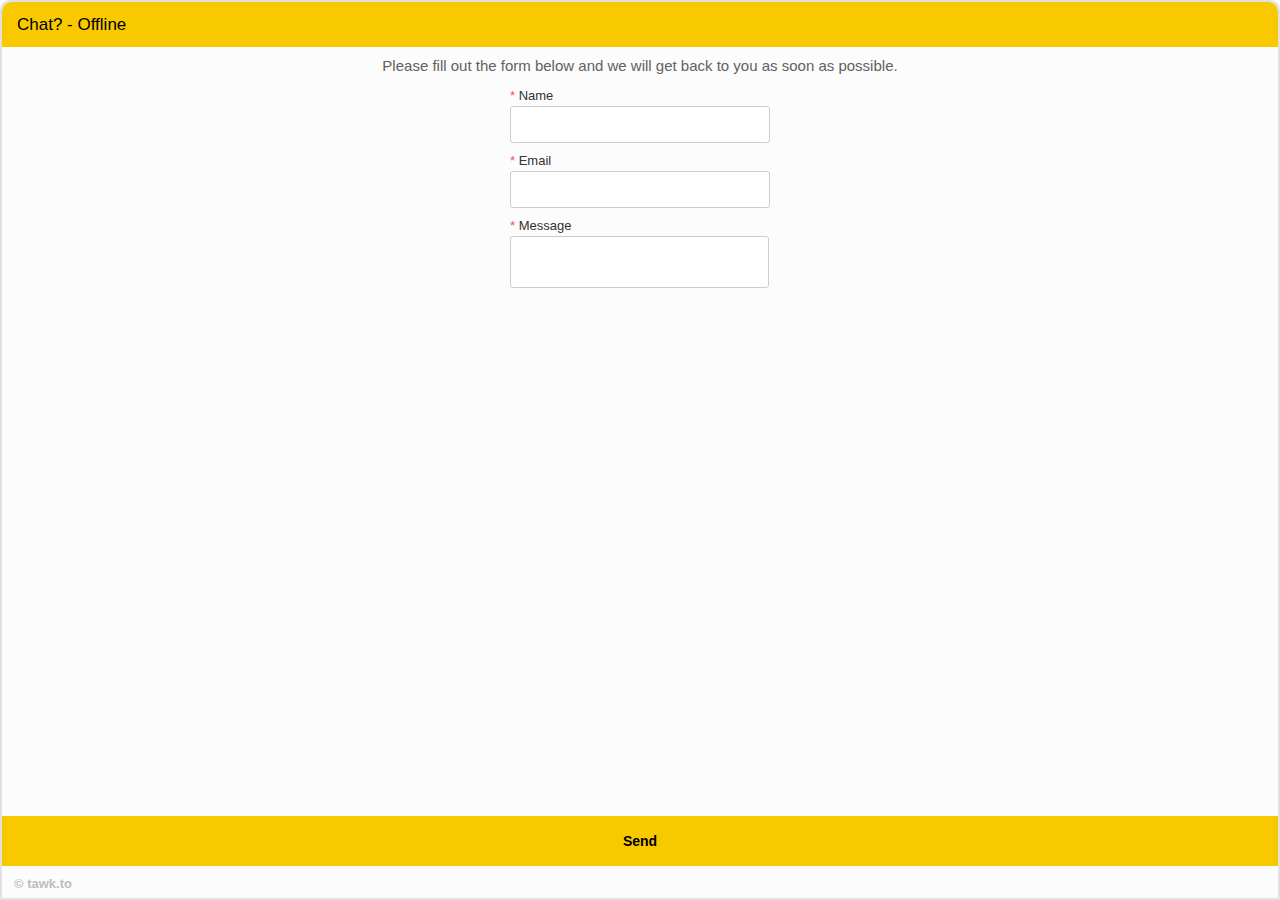
<file: index_files/a.htm>
<!DOCTYPE html>
<html><head><meta http-equiv="Content-Type" content="text/html; charset=UTF-8"><style type="text/css">html,body,div,span,object,iframe,h1,h2,h3,h4,h5,h6,p,blockquote,pre,abbr,address,cite,code,del,dfn,em,img,ins,kbd,q,samp,small,strong,sub,sup,var,b,i,dl,dt,dd,ol,ul,li,fieldset,form,label,legend,table,caption,tbody,tfoot,thead,tr,th,td,article,aside,canvas,details,figcaption,figure,footer,header,hgroup,menu,nav,section,summary,time,mark,audio,video{margin:0;padding:0;border:0;outline:0;font-size:100%;vertical-align:baseline;background:transparent}body{line-height:1}article,aside,details,figcaption,figure,footer,header,hgroup,menu,nav,section{display:block}nav ul{list-style:none}blockquote,q{quotes:none}blockquote:before,blockquote:after,q:before,q:after{content:'';content:none}a{margin:0;padding:0;font-size:100%;vertical-align:baseline;background:transparent}ins{background-color:#ff9;color:#000;text-decoration:none}mark{background-color:#ff9;color:#000;font-style:italic;font-weight:bold}del{text-decoration:line-through}abbr[title],dfn[title]{border-bottom:1px dotted;cursor:help}table{border-collapse:collapse;border-spacing:0}hr{display:block;height:1px;border:0;border-top:1px solid #ccc;margin:1em 0;padding:0}input,select{vertical-align:middle}html,body{height:100%;width:100%}body{background:transparent;height:100%;width:100%;font:13px Helvetica,Arial,sans-serif;position:relative}.clear{clear:both}.clearfix:after{content:'';display:block;height:0;clear:both;visibility:hidden}tawkToContent#tawkchat-maximized-wrapper{width:100%;height:100%;position:relative}#borderWrapper{position:absolute;top:0;bottom:0;z-index:-10;background-color:#e1e1e1;-webkit-border-top-left-radius:10px;-webkit-border-top-right-radius:10px;-moz-border-radius-topleft:10px;-moz-border-radius-topright:10px;border-top-left-radius:10px;border-top-right-radius:10px;width:100%;height:100%}#innerWrapper{background:#fcfcfc;left:2px;position:absolute;right:2px;top:2px;bottom:2px;-webkit-border-top-left-radius:10px;-webkit-border-top-right-radius:10px;-moz-border-radius-topleft:10px;-moz-border-radius-topright:10px;border-top-left-radius:10px;border-top-right-radius:10px;*height:expression(this.parentNode.offsetHeight - 4+'px');*width:expression(this.parentNode.offsetWidth - 4+'px')}.embedded #innerWrapper{left:0 !important;right:0 !important;top:0 !important;bottom:0 !important}#headerBoxWrapper{height:45px}#expandableLink{height:5px;width:100%;font-size:0;cursor:s-resize;visibility:hidden;position:absolute;top:56px;z-index:30}#expandableIcon{width:30px;height:4px;margin:0 auto;background:#a1a1a1}#expandableLink.expanded{cursor:n-resize}#headerBox{height:45px;position:relative;z-index:30;-webkit-border-top-left-radius:10px;-webkit-border-top-right-radius:10px;-moz-border-radius-topleft:10px;-moz-border-radius-topright:10px;border-top-left-radius:10px;border-top-right-radius:10px}#agentBar{position:absolute;bottom:32px;top:70px;width:100%;background-color:#eee;display:none;overflow:auto;z-index:10003}#headerBoxControlsContainer{position:absolute;height:45px;width:96px;z-index:700;top:0;right:0}#endLink{float:right;display:inline;margin:15px 20px 0 0;background:url('https://static-v.tawk.to/a-v3-22/images/icons.png');background-repeat:no-repeat;background-position:-163px 0;width:20px;height:20px;cursor:pointer}#popupLink{float:right;display:inline;margin:15px 6px 0 0;background:url('https://static-v.tawk.to/a-v3-22/images/icons.png');background-repeat:no-repeat;background-position:-213px 0;width:20px;height:20px;cursor:pointer}#minimizeLink{display:inline;background-image:url('https://static-v.tawk.to/a-v3-22/images/icons.png');background-position:-188px 0;width:20px;height:20px;background-repeat:no-repeat;float:right;margin:15px 6px 0 0;cursor:pointer}#headerAccountStateContainer{overflow:hidden;white-space:nowrap;text-overflow:ellipsis}#headerAccountState{vertical-align:baseline;font-size:17px;padding:0 15px;text-overflow:ellipsis;white-space:nowrap;overflow:hidden;margin-right:96px;line-height:45px}#chatContainerWrapper{position:absolute;bottom:109px;top:0;width:100%;background-color:#fcfcfc}#chatContainerWrapper.chat-ended{bottom:118px;*height:expression(this.parentNode.offsetHeight - 200+'px')}#chatContainer{overflow:auto;position:absolute;font-size:14px;font-family:Arial;color:#6c6c6c;min-width:278px;left:3px;right:3px;height:100%;overflow-x:hidden}#actionsContainer{height:107px;background-color:#fcfcfc;border-top:2px solid #e1e1e1;position:absolute;bottom:0;width:100%}#status-message{font-weight:bold;font-style:normal}#resizeBox{width:52px;height:52px;position:absolute;top:0;background-color:#000;z-index:5}body.right #resizeBox{left:0;float:left;-webkit-border-top-left-radius:3px;-moz-border-radius-topleft:3px;border-top-left-radius:3px}body.left #resizeBox{right:0;float:right;-webkit-border-top-right-radius:3px;-moz-border-radius-topright:3px;border-top-right-radius:3px}#resizeInnerBox{background-color:#fefefe;width:47px;height:47px}body.right #resizeInnerBox{-webkit-border-top-left-radius:3px;-moz-border-radius-topleft:3px;border-top-left-radius:3px;margin:5px 0 0 5px}body.left #resizeInnerBox{-webkit-border-top-right-radius:3px;-moz-border-radius-topright:3px;border-top-right-radius:3px;margin:5px 5px 0 0}#pluginsBar{height:23px;background-color:#c2c2c2;min-width:278px}#ratingContainer{position:absolute;width:38px;margin:0;right:10px;top:10px}#ratingContainer a{float:left;margin:0 5px 0 0;width:14px;height:13px;cursor:pointer;background-image:url('https://static-v.tawk.to/a-v3-22/images/icons.png');background-repeat:no-repeat}#ratingContainer a:active,#ratingContainer a:focus{outline:0}#ratePositive{background-position:-163px 0}#rateNegative{background-position:-144px 0}#ratePositive:hover,#ratePositive.selected{background-position:-182px 0}#ratePositive:hover,#rateNegative:hover{transform:scale(1.5,1.5);// This is the enlarged size scale of the image. transition-duration:500ms;transition-timing-function:ease-out;-webkit-transform:scale(1.5,1.5);// This is the enlarged size scale of the image. -webkit-transition-duration:500ms;-webkit-transition-timing-function:ease-out;-moz-transform:scale(1.5,1.5);// This is the enlarged size scale of the image. -moz-transition-duration:500ms;-moz-transition-timing-function:ease-out;-ms-transform:scale(1.5,1.5);// This is the enlarged size scale of the image. -ms-transition-duration:500ms;-ms-transition-timing-function:ease-out;-o-transform:scale(1.5,1.5);// This is the enlarged size scale of the image. -o-transition-duration:500ms;-o-transition-timing-function:ease-out}#rateNegative:hover,#rateNegative.selected{background-position:-201px 0}#actionsContainer.ie6 #menuContainer{float:right;width:100px;height:16px;display:inline;margin:5px 15px 0 0}#menuImage{background-image:url('https://static-v.tawk.to/a-v3-22/images/icons.png');background-position:-256px 0;width:20px;height:20px;float:right;margin:1px 3px;cursor:pointer}.activeSound{background-position:0 0;background-repeat:no-repeat}.disabledSound{background-position:-21px 0;background-repeat:no-repeat}#textareaWrapper{display:block;height:73px;border-bottom:2px solid #e1e1e1;background-color:#fff}#textareaContainer{height:53px;padding:10px}#chatTextarea{padding:0;margin:0;height:63px;width:100%;overflow:hidden;resize:none;border:0;vertical-align:top;font-size:14px !important;background-color:#fff;color:#000}#chatTextarea:active,#chatTextarea:focus{outline:0}#textareaContainer textarea::-webkit-input-placeholder{color:#b3b3b3;font-style:italic;font-family:Arial}#textareaContainer textarea::-moz-placeholder{color:#b3b3b3;font-style:italic;font-family:Arial}#textareaContainer textarea:-ms-input-placeholder{color:#b3b3b3;font-style:italic;font-family:Arial}#textareaOverlay{background-color:#DDD;height:62px;left:15px;right:15px;position:absolute;bottom:7px;z-index:2;font-size:18px !important;padding:40px 0 0 0;color:#a1a1a1;-webkit-border-radius:3px;-moz-border-radius:3px;-ms-border-radius:3px;-o-border-radius:3px;border-radius:3px;text-align:center}#chatTextarea{*margin-top:-1px;*margin-bottom:-1px}#greetingsContainer{margin:7px 45px 0 45px;padding:5px;text-align:center;white-space:pre-wrap;word-wrap:break-word;color:black;font-size:15px !important}#formContainer #greetingsContainer{margin:0 !important}.embedded{width:100%;height:100%}.embedded #headerBox{-webkit-border-top-left-radius:0;-moz-border-radius-topleft:0;border-top-left-radius:0;-webkit-border-top-right-radius:0;-moz-border-radius-topright:0;border-top-right-radius:0}#headerBox .ie6headerAgent{height:50px;width:expression(document.body.clientWidth - 120+'px');overflow:hidden}#agentBar.expanded{height:auto;overflow-y:auto;display:block;max-height:153px}#agentList .agentWrapper{border-radius:0;margin:10px 0}.agentContainer{height:50px}#agentBar .agentContainer{height:50px}.agentContainerNoImage{height:25px}.agentWrapper{width:100%;min-width:280px;clear:both;position:relative;-webkit-border-top-left-radius:10px;-webkit-border-top-right-radius:10px;-moz-border-radius-topleft:10px;-moz-border-radius-topright:10px;border-top-left-radius:10px;border-top-right-radius:10px}#agentList.ie6 .agentWrapper{float:left}#headerBox .agentInformationContainer{padding:9px 0}#agentBar .agentInformationContainer{padding:9px 0}.agentInformationContainerNoImage{padding-top:4px;padding-bottom:9px;font-size:16px}.agentInformationContainer{font-size:14px}.agentNameCentered{margin-top:8px;font-weight:bold}.noImageAgentProfileDetail{padding-left:5px}.agentInformationContainer p{height:16px;white-space:nowrap;overflow:hidden;box-sizing:border-box;text-overflow:ellipsis}.agentInformationContainer .agentName{font-weight:bold}#headerBox .alias-image{-moz-animation:profileShow .5 ease-in;-webkit-animation:profileShow .5s ease-in;-o-animation:profileShow .5 ease-in;-ms-animation:profileShow .5 ease-in;animation:profileShow .5s ease-in}@-ms-keyframes profileShow{0%{-ms-transform:scale(0)}6.25%{-ms-transform:scale(0.1)}12.5%{-ms-transform:scale(0.2)}18.75%{-ms-transform:scale(0.3)}25%{-ms-transform:scale(0.4)}31.25%{-ms-transform:scale(0.5)}37.5%{-ms-transform:scale(0.6)}43.75%{-ms-transform:scale(0.7)}50%{-ms-transform:scale(0.8)}56.25%{-ms-transform:scale(0.9)}62.5%{-ms-transform:scale(1)}68.75%{-ms-transform:scale(1.1)}75%{-ms-transform:scale(1.2)}81.25%{-ms-transform:scale(1.3)}87.5%{-ms-transform:scale(1.2)}93.75%{-ms-transform:scale(1.1)}100%{-ms-transform:scale(1)}}@-webkit-keyframes profileShow{0%{-webkit-transform:scale(0)}6.25%{-webkit-transform:scale(0.1)}12.5%{-webkit-transform:scale(0.2)}18.75%{-webkit-transform:scale(0.3)}25%{-webkit-transform:scale(0.4)}31.25%{-webkit-transform:scale(0.5)}37.5%{-webkit-transform:scale(0.6)}43.75%{-webkit-transform:scale(0.7)}50%{-webkit-transform:scale(0.8)}56.25%{-webkit-transform:scale(0.9)}62.5%{-webkit-transform:scale(1)}68.75%{-webkit-transform:scale(1.1)}75%{-webkit-transform:scale(1.2)}81.25%{-webkit-transform:scale(1.3)}87.5%{-webkit-transform:scale(1.2)}93.75%{-webkit-transform:scale(1.1)}100%{-webkit-transform:scale(1)}}@-moz-keyframes profileShow{0%{-moz-transform:scale(0)}6.25%{-moz-transform:scale(0.1)}12.5%{-moz-transform:scale(0.2)}18.75%{-moz-transform:scale(0.3)}25%{-moz-transform:scale(0.4)}31.25%{-moz-transform:scale(0.5)}37.5%{-moz-transform:scale(0.6)}43.75%{-moz-transform:scale(0.7)}50%{-moz-transform:scale(0.8)}56.25%{-moz-transform:scale(0.9)}62.5%{-moz-transform:scale(1)}68.75%{-moz-transform:scale(1.1)}75%{-moz-transform:scale(1.2)}81.25%{-moz-transform:scale(1.3)}87.5%{-moz-transform:scale(1.2)}93.75%{-moz-transform:scale(1.1)}100%{-moz-transform:scale(1)}}@-o-keyframes profileShow{0%{-o-transform:scale(0)}6.25%{-o-transform:scale(0.1)}12.5%{-o-transform:scale(0.2)}18.75%{-o-transform:scale(0.3)}25%{-o-transform:scale(0.4)}31.25%{-o-transform:scale(0.5)}37.5%{-o-transform:scale(0.6)}43.75%{-o-transform:scale(0.7)}50%{-o-transform:scale(0.8)}56.25%{-o-transform:scale(0.9)}62.5%{-o-transform:scale(1)}68.75%{-o-transform:scale(1.1)}75%{-o-transform:scale(1.2)}81.25%{-o-transform:scale(1.3)}87.5%{-o-transform:scale(1.2)}93.75%{-o-transform:scale(1.1)}100%{-o-transform:scale(1)}}@keyframes profileShow{0%{transform:scale(0)}6.25%{transform:scale(0.1)}12.5%{transform:scale(0.2)}18.75%{transform:scale(0.3)}25%{transform:scale(0.4)}31.25%{transform:scale(0.5)}37.5%{transform:scale(0.6)}43.75%{transform:scale(0.7)}50%{transform:scale(0.8)}56.25%{transform:scale(0.9)}62.5%{transform:scale(1)}68.75%{transform:scale(1.1)}75%{transform:scale(1.2)}81.25%{transform:scale(1.3)}87.5%{transform:scale(1.2)}93.75%{transform:scale(1.1)}100%{transform:scale(1)}}#agentBar .alias-image,#headerBox .alias-image{width:40px;height:40px;margin:0;background-repeat:no-repeat;border-radius:20px;margin:5px;background-image:url('https://static-v.tawk.to/a-v3-22/images/icons.png');background-position:-798px 0;float:left}#agentBar .alias-image,#agentBar .defaultProfileImage{margin:5px 15px}#agentTypingContainer,.messageContainer{margin:7px 12px 0 20px;min-width:250px}#agentTypingContainer.ie6,.messageContainer-ie6{margin:0;padding:7px 15px 0 20px;float:left}.messageContainer-ie6 .messageStatusContainer,.messageContainer-ie6 .ownerNameInnerContainer{position:static}.messageHead{position:absolute;z-index:10001}.messageHeadLine{position:relative;top:10px;z-index:1}.messageContainer-ie6 .messageHeadLine{z-index:-1}.messageContainer .messageHead .messageTitle{text-align:center;width:100%}.messageBody{line-height:1.5em;margin:5px 0 0 42px}.notification{margin-left:0}.ownerNameContainer,.notificationContainer{float:left;width:100%}.notificationContainer .message{margin-right:40px;font-size:14px !important;font-style:italic}.message{white-space:pre-wrap;word-wrap:break-word}.messageContainer .messageHead.agent .messageTime,.notificationTime{color:#b3b3b3}.notificationTime{width:40px;float:left;margin-left:-40px;text-align:right;font-size:12px !important}.messageStatusContainer,.ownerNameInnerContainer{position:relative;z-index:2}.messageContainer-ie6 .messageStatusContainer,.messageContainer-ie6 .ownerNameInnerContainer{position:static}.messageStatusContainer{width:100%;text-align:right;line-height:28px;height:28px}.ownerNameInnerContainer{margin-right:130px;height:16px}.messageOwnerNameOverflowContainer{width:100%;overflow:hidden;text-overflow:ellipsis;-ms-text-overflow:ellipsis;-o-text-overflow:ellipsis;white-space:nowrap;float:left}.messageOwnerName.visitor{color:#a7a7a7}.messageOwnerName.agent{color:#343434}.messageOwnerName{font-weight:bold;display:inline;text-decoration:none;padding-right:8px;font-size:15px !important;margin-left:42px;line-height:28px}.messageTime{padding-left:8px;font-size:12px !important;line-height:28px;color:#b3b3b3}.messageWrapper{background:0;position:relative;width:100%}.messageStatus{width:16px;height:16px}.messageStatus:active,.messageStatus:focus{outline:0}.messageStatusContainer.pending .messageStatus{background-image:url('https://static-v.tawk.to/a-v3-22/images/ajax-loader.gif');background-position:0 0;background-repeat:no-repeat;float:right;margin:6px}.resendLink{text-decoration:underline}.messageWrapper.pending{font-style:italic}.messageWrapper.error{font-style:italic;color:red;cursor:pointer}.messageStatusContainer.errorInMessage .messageStatus{background-image:url('https://static-v.tawk.to/a-v3-22/images/icons.png');background-position:-698px 0;background-repeat:no-repeat;display:inline-block}.messageWrapper .message{margin:0 15px 0 0;font-size:14px !important}.longFormContainer::-webkit-scrollbar-thumb,#chatContainer::-webkit-scrollbar-thumb{-webkit-border-radius:10px;border-radius:10px;background-color:#d4d4d4}.longFormContainer::-webkit-scrollbar,#chatContainer::-webkit-scrollbar{width:10px}.messageTitle span{text-transform:uppercase;font-weight:bold;padding:0 10px;color:#ccc;background-color:#fff;z-index:1;position:relative}#formContainer{position:absolute;z-index:20;display:none;left:0;right:0;bottom:32px;top:70px;overflow:hidden;background-color:#fcfcfc;*width:expression(this.parentNode.offsetWidth+'px');*height:expression(this.parentNode.offsetHeight - 102+'px');z-index:99999}.formMessageField{padding:10px 20px;line-height:1.2em;color:#616161;font-size:15px;text-align:center}.form{margin:0 20px;font-size:13px;color:#a1a1a1;height:100%}.form fieldset{padding:0}.longFormContainer{position:absolute;left:5px;right:5px;bottom:50px;top:0;overflow-y:auto;padding-bottom:10px}.longFormContainer-ie6{position:absolute;left:20px;top:0;width:expression(this.parentNode.offsetWidth - 20+'px');height:expression(this.parentNode.offsetHeight - 78+'px');overflow-y:auto}.longFormBottomContainer{position:absolute;bottom:0;left:0;right:0}.longFormBottomContainer-ie6{position:absolute;left:0;bottom:0;*width:expression(document.body.clientWidth - 4+'px')}#formContainer.ie6 .form .textareaFieldset{padding:0;margin:0 0 7px 0;border:1px solid #ccc;-webkit-border-radius:3px;-moz-border-radius:3px;-ms-border-radius:3px;-o-border-radius:3px;border-radius:3px}#formContainer.ie6 .form .textareaFieldset.error{border:1px solid #ef5656}.form .textareaFieldset{padding:0 33px 0 0;margin:0 0 7px 0;position:relative}.form .textareaFieldset div{width:100%}#formContainer.ie6 .form textarea{resize:none;display:block;height:30px;width:100%;overflow:auto;padding:10px 0;color:#707070;font-size:13px;font-weight:bold;border:0}.form textarea{resize:none;display:block;height:30px;width:100%;overflow:auto;padding:10px 15px;color:#707070;font-size:13px;font-weight:bold;border:1px solid #ccc;-webkit-border-radius:3px;-moz-border-radius:3px;-ms-border-radius:3px;-o-border-radius:3px;border-radius:3px;background-color:#fff;font-family:Arial}.form textarea:active,.form textarea:focus,.inputContainer select:active,.inputContainer select:focus{outline:0}.inputContainer{padding:0 15px;border:1px solid #ccc;-webkit-border-radius:3px;-moz-border-radius:3px;-ms-border-radius:3px;-o-border-radius:3px;border-radius:3px;background-color:#fff;margin:0 0 7px 0;position:relative}.inputContainer input,.inputContainer select{width:100%;margin:0;border:0;display:block;line-height:1em;padding:10px 0;color:#707070;font-family:Arial;font-size:13px;font-weight:bold}.inputContainer.other-fix{padding:0}.inputContainer select{background-color:#fff;outline:0}#departmentFieldFieldset.safari-fix .inputContainer select{-webkit-appearance:none}#departmentFieldFieldset.safari-fix .inputContainer{position:relative}#departmentFieldFieldset.safari-fix .inputContainer:after{position:absolute;right:24px;top:12px;cursor:pointer;width:10px;height:10px;font-size:10px;padding:0;background:#fff;color:#000;content:'▼';pointer-events:none;cursor:pointer}.inputContainer.error,.form .textareaFieldset div.error textarea{border-color:#ef5656;color:#ef5656}.inputContainer.error input,.form .textareaFieldset div.error textarea,.inputContainer.error select{color:#ef5656}.inputContainer.error input::-webkit-input-placeholder,.form .textareaFieldset div.error textarea::-webkit-input-placeholder{color:#ef5656}.inputContainer.valid,.form .textareaFieldset div.valid textarea{border-color:#92ed9d}.inputContainer.valid{padding-right:30px}.inputContainer input:active,.inputContainer input:focus{margin:0;border:0;outline:0}.formErrorContainer{display:none;margin:0 0 13px 0;color:#ef5656;text-align:center}#formSavingStatus.errorMessage{color:#ef5656;border:0;visibility:visible}#formSavingStatus{font-size:13px;visibility:hidden;margin:0 auto;max-width:260px}#formSavingStatus img{margin:0 0 0 5px}.formButtonContainer{margin:20px 0 0 0}button{display:inline;zoom:1;vertical-align:baseline;outline:0 none;cursor:pointer;text-align:center;text-decoration:none;overflow:visible;margin:0;padding:7px 15px 8px 15px;font:bold 14px/100% Arial,sans-serif;background-color:#c1c1c1;color:#3d3d3d;border:0;float:left}button::-moz-focus-inner{border:0}button:focus{outline:0}button:active{background-color:#ddd}button:hover{background-color:#a9a9a9}.formButton{width:100%;height:50px}#agentTypingContainer div{font-size:14px !important;font-style:italic;margin:0 0 5px 0;color:#aeaeae;font-weight:bold}#offlineOverlay,#inactivityOverlay,#maintenanceOverlay{text-align:center;margin-top:100px;font-size:40px;font-weight:bold;height:auto}.defaultProfileImage{background-image:url('https://static-v.tawk.to/a-v3-22/images/icons.png');background-position:-798px 0}#greetingsOverlay{width:100%;height:100%}#greetingsOverlay #greetingsContainer{font-size:14px;color:#777;font-weight:bold}#greetingsWrapper{transform:translate(0%,-50%);-webkit-transform:translate(0%,-50%);-moz-transform:translate(0%,-50%);-ms-transform:translate(0%,-50%);-o-transform:translate(0%,-50%);top:50%;position:absolute;left:0;right:0;*position:static;*margin-top:expression(this.offsetHeight < this.parentNode.offsetHeight ? parseInt((this.parentNode.offsetHeight - this.offsetHeight) / 2)+'px':'0')}#embedArrow{background-position:-414px 0;width:22px;height:26px;background-image:url('https://static-v.tawk.to/a-v3-22/images/icons.png');background-repeat:no-repeat;margin:5px auto}.cookieOff #formContainer{display:block;width:100%;height:100%;left:0;right:0;top:0}#tawkLinkImage{background-image:url('https://static-v.tawk.to/a-v3-22/images/icons.png');background-position:-139px 0;width:19px;height:20px;float:left;margin:1px 3px;cursor:pointer}#formInnerHeight{margin:0 auto;max-width:260px}#tawktoLink{color:#bdbdbd;font-size:13px;font-weight:700;text-decoration:none;line-height:32px;margin:0 0 0 10px}#bottomContainer{position:absolute;bottom:0;height:30px;width:84px;left:2px;background:#fcfcfc;z-index:100001}#headerBoxControlsContainer .icon{background-image:url('https://static-v.tawk.to/a-v3-22/images/icons.png');display:block}#endChat,#minimizeChat,#popoutChat{width:16px;height:16px;margin:14px 5px 15px 5px;float:right}#endChat{margin-right:15px}#endChat .icon{width:11px;height:11px;float:right;margin:2.5px}.black #endChat .icon{background-position:0 0}.white #endChat .icon{background-position:-63px 0}#minimizeChat .icon{width:11px;height:7px;margin:4.5px 2.5px}.black #minimizeChat .icon{background-position:-32px 0}.white #minimizeChat .icon{background-position:-95px 0}#popoutChat .icon{width:10px;height:10px;margin:3px}.black #popoutChat .icon{background-position:-48px 0}.white #popoutChat .icon{background-position:-111px 0}#openMenu{background-image:url('https://static-v.tawk.to/a-v3-22/images/icons.png');background-position:-126px 0;width:13px;height:14px;position:absolute;right:10px;bottom:9px;z-index:100001;cursor:pointer;*bottom:7px}#options{height:32px;margin-left:84px}#closeMenu{position:absolute;right:10px;bottom:8px;display:none;cursor:pointer}#closeMenu span{background-image:url('https://static-v.tawk.to/a-v3-22/images/icons.png');background-position:0 0;width:11px;height:11px;float:right;margin:2px 5px}.ownerNameContainer .agentProfileImage{width:28px;height:28px;background-repeat:no-repeat;border-radius:14px;float:left;margin-left:-100%;background-image:url('https://static-v.tawk.to/a-v3-22/images/icons.png');background-position:-740px 0}.ownerNameContainer .visitorProfileImage{width:28px;height:28px;background-image:url('https://static-v.tawk.to/a-v3-22/images/icons.png');background-position:-220px 0;float:left;margin-left:-100%}#tawkToContent{display:none;position:absolute;top:45px;bottom:0;width:100%;background:#fcfcfc;z-index:100001}#tawkToContent .contentContainer{position:absolute;top:0;bottom:43px;width:auto;left:10%;right:10%;*bottom:100px}#tawkToContent .buttonContainer{position:absolute;height:50px;bottom:0;width:100%}#tawkToContent .buttonContainer button{width:50%;height:50px}#tawkHeader{font-size:22px;font-weight:bold;text-align:center;padding:20px 0 12px 0;color:#343434;border-bottom:2px solid #ddd;width:150px;margin:0 auto}#tawkContent{font-size:15px;text-align:center;color:#6c6c6c;margin:12px 30px 0 30px}#tawkImage{background-image:url('https://static-v.tawk.to/a-v3-22/images/icons.png');background-position:-331px 0;width:78px;height:83px;margin:0 auto}#tawkToContent .wrapper{position:absolute;width:100%;margin:5px 0}#optionsContainer{position:absolute;right:5px;bottom:40px;background:#f2f2f2;border-radius:10px;display:none;z-index:10001}#optionsContainer ul{list-style:none;padding:5px;border:2px solid #e6e6e6;border-radius:10px}#optionsContainer li{padding:10px;color:#696969;cursor:pointer;font-size:12px;font-weight:bold;line-height:18px}#optionsContainer li:hover{background:#e0e0e0}#emailTranscriptForm,#changeNameForm,#endChatForm{position:absolute;width:100%;bottom:0;height:164px;margin:0}#endChatForm{height:109px}#emailTranscriptForm #formInnerHeight,#changeNameForm #formInnerHeight,#endChatForm #formInnerHeight{max-width:100%;width:100%;height:100%;background:#fff}#emailTranscriptForm .longFormBottomContainer,#changeNameForm .longFormBottomContainer,#endChatForm .longFormBottomContainer{bottom:0}#emailTranscriptForm .formButton,#changeNameForm .formButton,#endChatForm .formButton{width:50%}#emailTranscriptForm .inputContainer,#changeNameForm .inputContainer,#endChatForm .inputContainer{border:0;margin:0}#offlineForm #messageField{height:85px}#emailTranscriptFormMessageContainer,#changeNameFormMessageContainer{background:#ddd;margin:0;padding:10px;text-align:left}#submitWrapper{position:absolute;bottom:50px;height:0;width:auto;right:0;background:#000;border-radius:4px 4px 0 0;color:#fff;-webkit-transition:height .25s ease;-moz-transition:height .25s ease;-ms-transition:height .25s ease;-o-transition:height .25s ease;transition:height .25s ease;*height:30px;*display:none}#submitWrapper.visible{height:30px;*display:block}#submitWrapper p{line-height:30px;padding:0 10px;float:left}#submitWrapper div{background-image:url('https://static-v.tawk.to/a-v3-22/images/ajax-loader-3.gif');width:16px;height:16px;float:right;margin:7px}#agentListExpand{background-image:url('https://static-v.tawk.to/a-v3-22/images/icons.png');background-position:-460px 0;width:14px;height:14px;float:left;-moz-transform:scale(-1,1);-webkit-transform:scale(-1,1);-o-transform:scale(-1,1);-ms-transform:scale(-1,1);transform:scale(-1,1);cursor:pointer;display:none}#printIcon{background-image:url('https://static-v.tawk.to/a-v3-22/images/icons.png');background-position:-545px 0;width:18px;height:17px;float:left}#emailIcon{background-image:url('https://static-v.tawk.to/a-v3-22/images/icons.png');background-position:-568px 0;width:19px;height:16px;float:left}#soundOnIcon{background-image:url('https://static-v.tawk.to/a-v3-22/images/icons.png');width:17px;height:18px;float:left}.activeSound #soundOnIcon{background-position:-523px 0}.disabledSound #soundOnIcon{background-position:-504px 0}#endChatIcon{background-image:url('https://static-v.tawk.to/a-v3-22/images/icons.png');background-position:-592px 0;width:11px;height:11px;float:left}.optionTitle{margin-left:35px}#agentProfileContainer{padding:10px;height:50px;cursor:pointer;position:relative}#stickyIcon{background-image:url('https://static-v.tawk.to/a-v3-22/images/icons.png');background-position:-608px 0;width:15px;height:16px;margin:4px}#waitTimeContainer{margin:20px 0}#stickyContainer{position:absolute;margin-left:-14px;margin-top:-12px;background-color:#fcfcfc;width:23px;height:24px;padding:2px;top:50%}#waitTimeContainer .messageWrapper{border:1px solid;border-radius:5px;width:280px;text-align:center;margin:0 auto}#waitTimeContainer .message{margin:0;padding:12px 10px 12px 14px;font-size:15px !important;color:#7b7a7a;font-weight:bold}#waitTimeContainer .messageBody{width:100%;position:relative;margin:0;line-height:100%}#profileDetail{height:50px;position:static;margin-left:55px;margin-right:80px}#profileDetailNoImage{height:25px;position:static;margin-left:0;margin-right:80px}#extraProfile{float:left;position:relative}#extraProfile .overlay{position:absolute;width:40px;height:40px;background:#000;left:5px;top:5px;border-radius:20px;opacity:.5}#extraProfile p{position:absolute;left:50%;top:50%;transform:translate(-50%,-50%);font-size:16px;font-weight:bold}#agentWrapper{height:70px;display:none}#agentListBack{display:none;cursor:pointer;height:70px}#listBack{background-image:url('https://static-v.tawk.to/a-v3-22/images/icons.png');background-position:-628px 0;width:7px;height:11px;margin-top:29px;float:left;margin-left:20px;margin-right:20px}#agentListBack p{font-size:16px;font-weight:bold;margin-top:25px;float:left;height:20px;line-height:20px}.message-success{background-image:url('https://static-v.tawk.to/a-v3-22/images/icons.png');background-position:-677px 0;width:16px;height:15px;padding:0 8px}.messageStatusContainer.pending .message-success,.messageStatusContainer.pending .messageTime,.messageStatusContainer.errorInMessage .message-success{display:none}#chatPanel{display:none;position:absolute;top:45px;bottom:0;width:100%}#chatEnded{position:absolute;left:0;bottom:32px;height:87px;width:100%;background:#fff;display:none}#chatEnded .title{text-align:center;font-size:14px;margin:10px 0}#chatEnded .buttonContainer{width:100%;height:50px}#newChat{width:50%;height:50px;padding:0;float:left;margin-left:-1px}#emailTranscript{width:50%;height:50px;padding:0;float:right;margin-right:-1px}.validInputIcon{background-image:url('https://static-v.tawk.to/a-v3-22/images/icons.png');background-position:-719px 0;width:16px;height:15px;float:right;display:none;position:absolute;bottom:10px;right:10px}#prechatButtonContainer{top:auto}.additionalPadding{padding-right:50px !important}#newMessageDivider{border-top:1px solid #e4c0b6;margin-top:4px;font-size:.5rem;line-height:.5rem}#newMessageDividerLine{border-top:1px solid #e4c0b6;border-bottom:0;margin:0 0 -1px}#newMessageDividerLabel{background:white;margin:-0.3rem 0;float:right;padding:0 0 0 .5rem;color:#e4c0b6}.offlineMessageSuccess{color:#6db626}#newMessagesBar{position:absolute;bottom:108px;height:0;width:40px;left:13px;border-radius:4px 4px 0 0;color:#fff;-webkit-transition:height .25s ease;-moz-transition:height .25s ease;-ms-transition:height .25s ease;-o-transition:height .25s ease;transition:height .25s ease;opacity:.9;cursor:pointer;display:none}#newMessagesNotificationLink{background-image:url('https://static-v.tawk.to/a-v3-22/images/icons.png');background-position:-568px 0;width:19px;height:16px;float:left;margin-left:1px;margin-top:7px;animation-name:greenPulse;-webkit-animation-name:greenPulse;animation-duration:2s;-webkit-animation-duration:2s;animation-iteration-count:infinite;-webkit-animation-iteration-count:infinite}@-webkit-keyframes greenPulse{from{background-color:#749a02;-webkit-box-shadow:0 0 9px #333}50%{background-color:#91bd09;-webkit-box-shadow:0 0 18px #91bd09}to{background-color:#749a02;-webkit-box-shadow:0 0 9px #333}}@keyframes greenPulse{from{background-color:#749a02;-webkit-box-shadow:0 0 9px #333}50%{background-color:#91bd09;-webkit-box-shadow:0 0 18px #91bd09}to{background-color:#749a02;-webkit-box-shadow:0 0 9px #333}}#newMessagesBar.visible{height:30px;z-index:99998}#newMessagesBar p{line-height:20px;padding:0 10px;text-align:center}.uploaded-image{max-width:220px;max-height:220px;display:block}img.uploaded-image{border:1px solid #ddd}.download-file{color:#3276b1;text-decoration:none;margin-top:3px;display:block}.download-image{background-image:url('https://static-v.tawk.to/a-v3-22/images/icons.png');background-position:-843px 0;width:16px;height:18px;padding:1px 8px;vertical-align:middle}.progress{height:14px;position:relative;background:#eee;box-shadow:0 1px 0 transparent,0 0 0 1px #e3e3e3 inset;width:200px;margin:5px 0;display:inline-block;vertical-align:middle}.progress-bar{display:block;height:100%;background-color:#71a06a;box-shadow:inset 0 2px 9px rgba(255,255,255,0.3),inset 0 -2px 6px rgba(0,0,0,0.4);position:relative;overflow:hidden;box-shadow:inset 0 -1px 0 rgba(0,0,0,.15);-webkit-transition:width .6s ease;-o-transition:width .6s ease;transition:width .6s ease}.upload-data{margin:7px 12px 0 20px;min-width:250px}.upload-data span{font-style:italic;margin-right:3px}.upload-icon{background:url('https://static-v.tawk.to/a-v3-22/images/icons.png') no-repeat top left;background-position:-864px 0;width:14px;height:14px;padding:0 7px;vertical-align:middle;margin-right:3px}#uploadFileIcon{background:url('https://static-v.tawk.to/a-v3-22/images/icons.png') no-repeat top left;background-position:-883px 0;width:18px;height:19px;float:left}.image-loader{width:60px;height:60px;background:url('https://static-v.tawk.to/a-v3-22/images/ajax-loader-big.gif');background-repeat:no-repeat;background-position:center}.upload-error{margin:5px}.upload-error span{font-size:16px;color:red;font-weight:bold;vertical-align:middle}.drag-over #textareaWrapper:before{text-align:center;margin:0;font-size:25px;height:68px;line-height:68px;color:#ccc;background:#fff;position:absolute;top:0;bottom:0;right:0;left:0;border:3px dashed #ccc;content:'';white-space:pre-line}#drop-text{text-align:center;font-size:25px;height:68px;line-height:68px;color:#ccc;position:absolute;top:2px;bottom:0;right:0;left:0;white-space:pre-line;display:none}.drag-over #drop-text{display:block}#drop-text span{display:inline-block;vertical-align:middle;line-height:normal}.drag-over .drop-text{display:block}.drag-over #ratingContainer{display:none !important}.drag-over #chatTextarea{opacity:0}#upload-form{position:absolute;top:-100000px}#uploadFileOption label{display:block;cursor:pointer}.form-field-label{color:#333;padding:3px 0;display:block}.selection-label{vertical-align:middle;cursor:pointer}.selection-container{margin:3px}.selections-container{margin:0 3px}.selections-container.error{border:1px solid #ef5656;border-radius:3px}.required-identifier{color:#ef5656}.agentInfoNoImage{overflow:hidden;white-space:nowrap;text-overflow:ellipsis}.theme-background-color{background-color: #f9c900;}.theme-text-color{color: #000;}button.theme-background-color:hover{background-color: #ae8d00;}</style></head><body class="right"><div class="black" id="tawkchat-maximized-wrapper"><div id="borderWrapper"></div><div id="innerWrapper"><div id="headerBoxWrapper"><div id="headerBox" class="theme-background-color theme-text-color"><div id="headerBoxControlsContainer"><a id="endChat" href="javascript:void(0);" title="End Chat"><span class="icon"></span></a><a id="popoutChat" href="javascript:void(0);" title="Pop out"><span class="icon"></span></a><a id="minimizeChat" href="javascript:void(0);" title="Minimize"><span class="icon"></span></a></div><div id="headerAccountStateContainer"><p id="headerAccountState"><span id="shortMessage">Chat? - Offline</span></p></div><div id="agentWrapper"><div id="agentProfileContainer"></div><div id="agentListExpand"></div><div id="agentListBack"><div id="listBack"></div><p id="agentListLabel">Agent List</p></div></div></div></div><div id="agentBar"><div id="agentList" class=""></div></div><div style="display: none;" id="chatPanel"><div id="chatContainerWrapper"><div id="chatContainer" class=""><div id="greetingsOverlay"><div id="greetingsWrapper"><div id="greetingsContainer">Please fill out the form below and we will get back to you as soon as possible.</div><div id="embedArrow"></div></div></div><div style="display: none;" id="chatWrapper"><div id="agentTypingContainer" class=""></div></div></div></div><div id="actionsContainer" class=""><fieldset id="textareaWrapper"><div id="drop-text"><span>Drop files here to upload</span></div><div id="ratingContainer"><a id="ratePositive" href="javascript:void(0);" title="Rate this conversation with +1"></a><a id="rateNegative" href="javascript:void(0);" title="Rate this conversation with -1"></a></div><div id="textareaContainer" class="additionalPadding"><form enctype="multipart/form-data" id="upload-form" method="post"><input class="hidden file-input" name="file[]" multiple="multiple" id="fileInput" type="file"><label class="upload-file sprite-background" title="Upload File" for="test"></label></form><textarea class="" id="chatTextarea"></textarea></div></fieldset><div id="options"><div id="openMenu"></div><div id="closeMenu">Close menu&nbsp;<span></span></div></div><div id="optionsContainer" class="hidden"><ul><li id="printOption"><div id="printIcon"></div><p class="optionTitle">Print Transcript</p></li><li id="emailTranscriptOption"><div id="emailIcon"></div><p class="optionTitle">Email Transcript</p></li><li id="soundOption" class="activeSound"><div id="soundOnIcon"></div><p class="optionTitle" id="soundTitle">Sound On</p></li><li id="uploadFileOption"><label for="fileInput"><div id="uploadFileIcon"></div><p class="optionTitle">Upload File</p></label></li><li id="endChatOption"><div id="endChatIcon"></div><p class="optionTitle">End Chat</p></li></ul></div></div></div><div style="display: block; height: auto; top: 45px;" id="formContainer"><div id="offlineForm" class="form">    <div class="longFormContainer">        <div id="offlineFormMessageContainer" class="formMessageField">Please fill out the form below and we will get back to you as soon as possible.</div>        <div id="formInnerHeight"><fieldset><label class="form-field-label"><span class="required-identifier">*</span> Name</label><div class="inputContainer"><input id="offline0Field" title="Name" class="textInput" maxlength="40" type="text"><span id="offline0FieldValid" class="validInputIcon"></span></div></fieldset><div id="offline0FieldError" class="formErrorContainer"></div><fieldset><label class="form-field-label"><span class="required-identifier">*</span> Email</label><div class="inputContainer"><input id="offline1Field" title="Email" class="textInput" maxlength="150" type="email"><span id="offline1FieldValid" class="validInputIcon"></span></div></fieldset><div id="offline1FieldError" class="formErrorContainer"></div><fieldset class="textareaFieldset"><label class="form-field-label"><span class="required-identifier">*</span> Message</label><div><textarea id="offline2Field" title="Message" maxlength="500"></textarea><span id="offline2FieldValid" class="validInputIcon"></span></div></fieldset><div id="offline2FieldError" class="formErrorContainer"></div></div>    </div><div id="submitWrapper"><p id="submitWrapperMessage">Sending</p>        <div id="submitWrapperIcon"></div></div><div class="longFormBottomContainer"><button id="formSubmit" class="approveButton formButton theme-background-color theme-text-color">Send</button></div><div class="clear"></div></div></div>        <div id="newMessagesBar" class="theme-background-color">            <p id="newMessagesNotification"><a id="newMessagesNotificationLink" title=""></a></p>        </div><div id="bottomContainer"><a id="tawktoLink" href="javascript:void(0);" tabindex="-1">©&nbsp;tawk.to</a></div><div id="tawkToContent"><div class="longFormContainer"><div class="wrapper"><div id="tawkImage"></div><p id="tawkHeader">TAWK.TO</p><p id="tawkContent">This
 chat widget is powered by tawk.to, a free live chat app that lets you 
monitor and chat with visitors on your website or from a free 
customizable page.</p></div></div><div class="buttonContainer"><button id="cancelTawkRedirect">Cancel</button><button id="tawkRedirect" class="theme-background-color theme-text-color">Visit tawk.to</button></div></div></div></div></body></html>
</file>
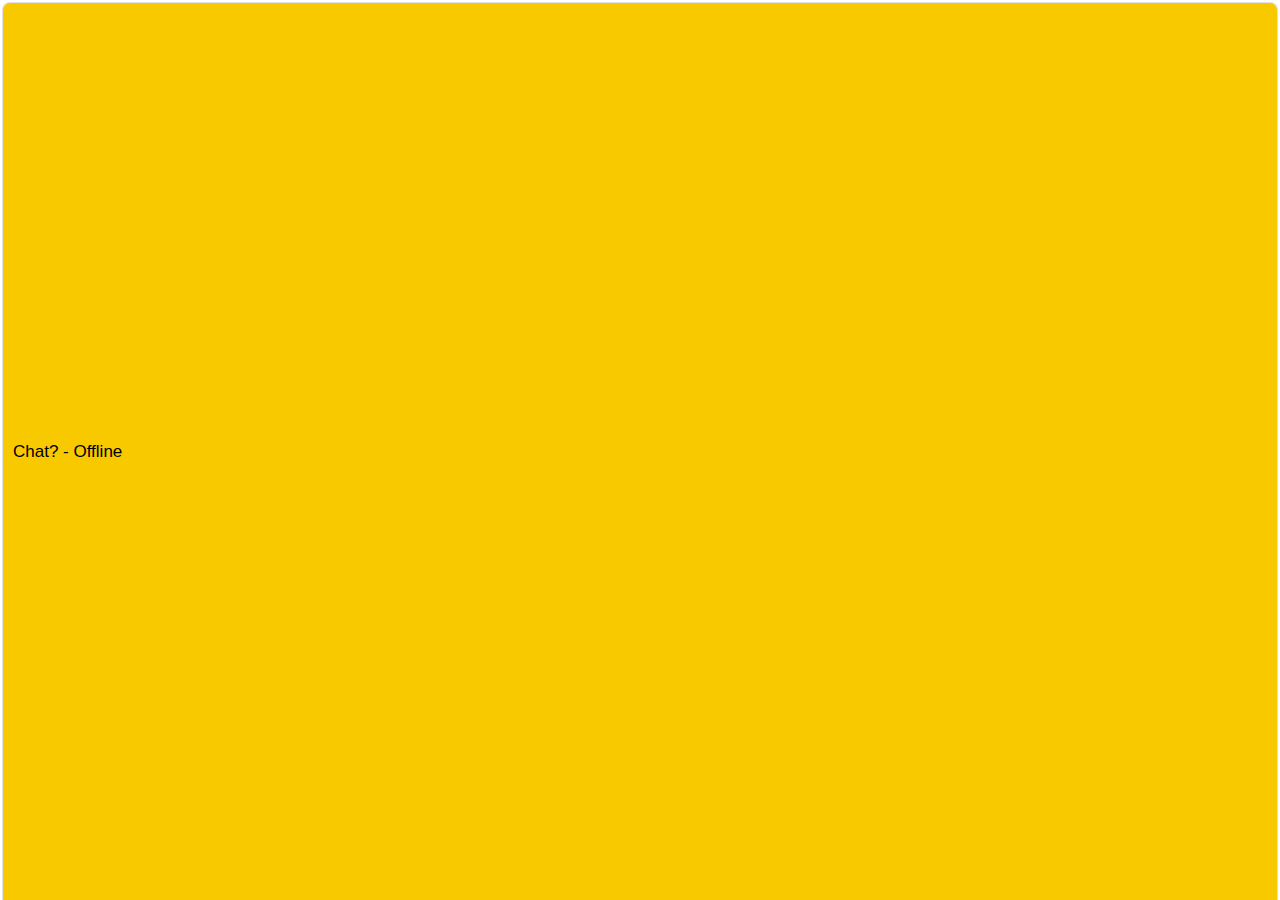
<file: index_files/a_002.htm>
<!DOCTYPE html>
<html><head><meta http-equiv="Content-Type" content="text/html; charset=UTF-8"><style type="text/css">html,body,div,span,object,iframe,h1,h2,h3,h4,h5,h6,p,blockquote,pre,abbr,address,cite,code,del,dfn,em,img,ins,kbd,q,samp,small,strong,sub,sup,var,b,i,dl,dt,dd,ol,ul,li,fieldset,form,label,legend,table,caption,tbody,tfoot,thead,tr,th,td,article,aside,canvas,details,figcaption,figure,footer,header,hgroup,menu,nav,section,summary,time,mark,audio,video{margin:0;padding:0;border:0;outline:0;font-size:100%;vertical-align:baseline;background:transparent}body{line-height:1}article,aside,details,figcaption,figure,footer,header,hgroup,menu,nav,section{display:block}nav ul{list-style:none}blockquote,q{quotes:none}blockquote:before,blockquote:after,q:before,q:after{content:'';content:none}a{margin:0;padding:0;font-size:100%;vertical-align:baseline;background:transparent}ins{background-color:#ff9;color:#000;text-decoration:none}mark{background-color:#ff9;color:#000;font-style:italic;font-weight:bold}del{text-decoration:line-through}abbr[title],dfn[title]{border-bottom:1px dotted;cursor:help}table{border-collapse:collapse;border-spacing:0}hr{display:block;height:1px;border:0;border-top:1px solid #ccc;margin:1em 0;padding:0}input,select{vertical-align:middle}html,body{height:100%;width:100%}body{background:transparent;height:100%;width:100%;font:13px Helvetica,Arial,sans-serif;position:relative}.clear{clear:both}.clearfix:after{content:'';display:block;height:0;clear:both;visibility:hidden}#tawkchat-minified-wrapper{height:100%;width:100%;*width:expression(this.parentNode.offsetWidth+'px')}#tawkchat-minified-border{margin:0;border:0 none;padding:0;background-color:#000;filter:alpha(opacity=40);opacity:.4;position:absolute;z-index:999998;-webkit-border-top-left-radius:4px;-moz-border-radius-topleft:4px;border-top-left-radius:4px;-webkit-border-top-right-radius:4px;-moz-border-radius-topright:4px;border-top-right-radius:4px;width:100%;height:100%;right:0;bottom:0}#tawkchat-minified-container{margin:0;border:0 none;padding:0;cursor:pointer;z-index:999999;position:absolute;top:2px;bottom:0;width:auto;height:auto;left:2px;right:2px;-webkit-border-top-left-radius:8px;-moz-border-radius-topleft:8px;border-top-left-radius:8px;-webkit-border-top-right-radius:8px;-moz-border-radius-topright:8px;border-top-right-radius:8px;*position:relative;*height:expression(this.parentNode.offsetHeight - 3+'px');*width:expression(this.parentNode.offsetWidth - 6+'px');border:1px solid #e3e0e7;border-bottom:0}#tawkchat-status-middle{border:0 none;margin:0 auto;font-size:17px;vertical-align:middle;position:absolute;top:50%;left:10px;right:10px;transform:translate(0%,-50%);-webkit-transform:translate(0%,-50%);-moz-transform:translate(0%,-50%);-ms-transform:translate(0%,-50%);-o-transform:translate(0%,-50%);*width:expression(this.parentNode.clientWidth - 20+'px');*top:0;*position:static;*margin-top:10px}#tawkchat-status-text-container{float:left;width:100%;*width:expression(this.parentNode.offsetWidth - 26+'px');*margin-top:expression(this.offsetHeight < this.parentNode.offsetHeight ? parseInt((this.parentNode.offsetHeight - this.offsetHeight) / 2)+'px':'0')}#tawkchat-status-message{border:0 none;margin:0 26px 0 0;padding:0;overflow:hidden;white-space:nowrap;text-overflow:ellipsis;text-align:left;font-size:17px;*width:expression(this.parentNode.clientWidth+'px');*margin:0}#tawkchat-chat-bubble{border:0 none;padding:0;margin:0;width:190px;height:65px;position:absolute;top:0;display:none;right:32px}.left #tawkchat-chat-bubble{right:2px}#tawkchat-chat-bubble-text-container{border:0 none;padding:0;margin:0 0 0 -58px;width:111px;height:65px;position:absolute;z-index:10;font-family:Arial;font-style:italic;font-size:14px;top:5px;left:50%;text-align:center;overflow:hidden;text-overflow:ellipsis;display:table}#tawkchat-chat-bubble-text{margin:0;display:table-cell;vertical-align:middle;*margin-top:expression(this.offsetHeight < this.parentNode.offsetHeight ? parseInt((this.parentNode.offsetHeight - this.offsetHeight) / 2)+'px':'0')}#tawkchat-chat-bubble-graphics-container{border:0 none;padding:0;margin:0;width:146px;height:85px}#tawkchat-chat-bubble-canvas{width:146px;height:85px;border:0 none;padding:0;margin:0}#tawkchat-minified-agent-container{float:left;width:100%;display:none;*position:absolute;*top:0;margin-right:26px}#tawkchat-minified-agent-information-wrapper{border:0 none;margin:0 88px 0 0;padding:0;overflow:hidden;white-space:nowrap;text-overflow:ellipsis;text-align:left;font-size:17px;*width:100%}.hasImage #tawkchat-minified-agent-information-wrapper{margin-left:60px}#tawkchat-minified-agent-name{border:0 none;padding:0;margin:0;font-weight:bold}.agentNameCentered{margin-top:17px}.agentContainerNoImage{margin-left:5px}.agentContainer{margin:5px 26px 5px 32px}#tawkchat-minified-agent-position{border:0 none;padding:0;margin:0;font-style:italic}#tawkchat-chat-indicator{border:0 none;margin:0;position:absolute;top:0;left:26px;z-index:1000000;display:none;background:#f77c76;padding:5px 10px;border-radius:15px}#tawkchat-chat-indicator:after{content:'';position:absolute;right:48.5px;width:0;height:0;bottom:-8px;border-left:8px solid transparent;border-right:8px solid transparent;border-top:8px solid #f77c76}#tawkchat-chat-indicator-text{border:0 none;padding:0;overflow:hidden;vertical-align:baseline;font-weight:bold;font-size:13px;font-family:Arial;text-align:center;color:white;z-index:1000001;display:block;margin:2px auto}#minimized-profile-image-container{position:absolute;left:10px;z-index:1000001;padding:5px;width:40px;height:40px;top:50%;transform:translate(0%,-50%);-webkit-transform:translate(0%,-50%);-moz-transform:translate(0%,-50%);-ms-transform:translate(0%,-50%);-o-transform:translate(0%,-50%)}#minimized-profile-image{width:100%;height:100%;background-size:100% 100%;background-repeat:no-repeat;border-radius:50%;display:none}#tawkchat-minified-link-container{width:26px;position:absolute;right:0;top:0;z-index:100001;margin-top:0;*margin-top:10px;*margin-right:5px}#tawkchat-minified-link-container .icon{background-image:url('https://static-v.tawk.to/a-v3-22/images/icons.png');display:block}#maximizeChat,#popoutChat{width:16px;height:16px;margin:2px 5px;float:right;z-index:100001}#maximizeChat .icon{width:11px;height:7px;margin:4.5px 2.5px}.black #maximizeChat .icon{background-position:-16px 0}.white #maximizeChat .icon{background-position:-79px 0;_background-position:-16px 0}#popoutChat .icon{width:10px;height:10px;margin:3px}.black #popoutChat .icon{background-position:-48px 0}.white #popoutChat .icon{background-position:-111px 0;_background-position:-48px 0}.alias-image{width:40px;height:40px;margin:0;background-repeat:no-repeat;border-radius:20px;margin:5px;background-image:url('https://static-v.tawk.to/a-v3-22/images/icons.png');background-position:-798px 0;float:left}.small-image .alias-image{background-position:-773px 0;width:20px;height:20px;border-radius:10px}.alias-image-storage{background-size:40px 40px;background-position:0 0}.small-image .alias-image-storage{background-size:20px 20px;background-position:0 0}#profileDetail{width:100%}.agentInformationContainer p{white-space:nowrap;overflow:hidden;text-overflow:ellipsis}#extraProfile{float:left;position:relative}#extraProfile .overlay{position:absolute;width:40px;height:40px;background:#000;left:5px;top:5px;border-radius:20px;opacity:.5}#extraProfile p{position:absolute;left:50%;top:50%;transform:translate(-50%,-50%);-webkit-transform:translate(-50%,-50%);-moz-transform:translate(-50%,-50%);-ms-transform:translate(-50%,-50%);-o-transform:translate(-50%,-50%);font-size:16px;font-weight:bold}.small-image #extraProfile .overlay{width:20px;height:20px;border-right:10px}.small-image #extraProfile p{font-size:14px}.agentInfoNoImage{overflow:hidden;white-space:nowrap;text-overflow:ellipsis;text-align:left;margin-right:26px}.image-bubble-close{background-image:url('https://static-v.tawk.to/a-v3-22/images/icons.png');background-position:0 0;width:11px;height:11px;float:right;margin:2.5px;cursor:pointer;display:block;visibility:hidden}#bubble-image{cursor:pointer}.image-canvas-close{border:0 none;padding:0;margin:0;width:10px;height:13px;position:absolute;right:6px;top:3px;font-size:12px;cursor:pointer;font-family:Arial;z-index:20}.no-border #tawkchat-minified-container{border:0;top:0;left:0;right:0}.theme-background-color{background-color: #f9c900;}.theme-text-color{color: #000;}.bubble-text-color{color:#fff;}</style></head><body class="right"><div class="black" id="tawkchat-minified-wrapper"><div id="tawkchat-minified-container" class="theme-background-color"><div id="tawkchat-status-middle"><div id="tawkchat-status-text-container" class="theme-text-color"><p id="tawkchat-status-message"><span id="short-message">Chat? - Offline</span></p></div><div id="tawkchat-minified-agent-container" class="theme-text-color"><p id="tawkchat-minified-agent-information-wrapper"></p></div><div id="tawkchat-minified-link-container"><a href="javascript:void(0);" id="maximizeChat" title="Maximize"><div class="icon"></div></a></div></div></div></div></body></html>
</file>
